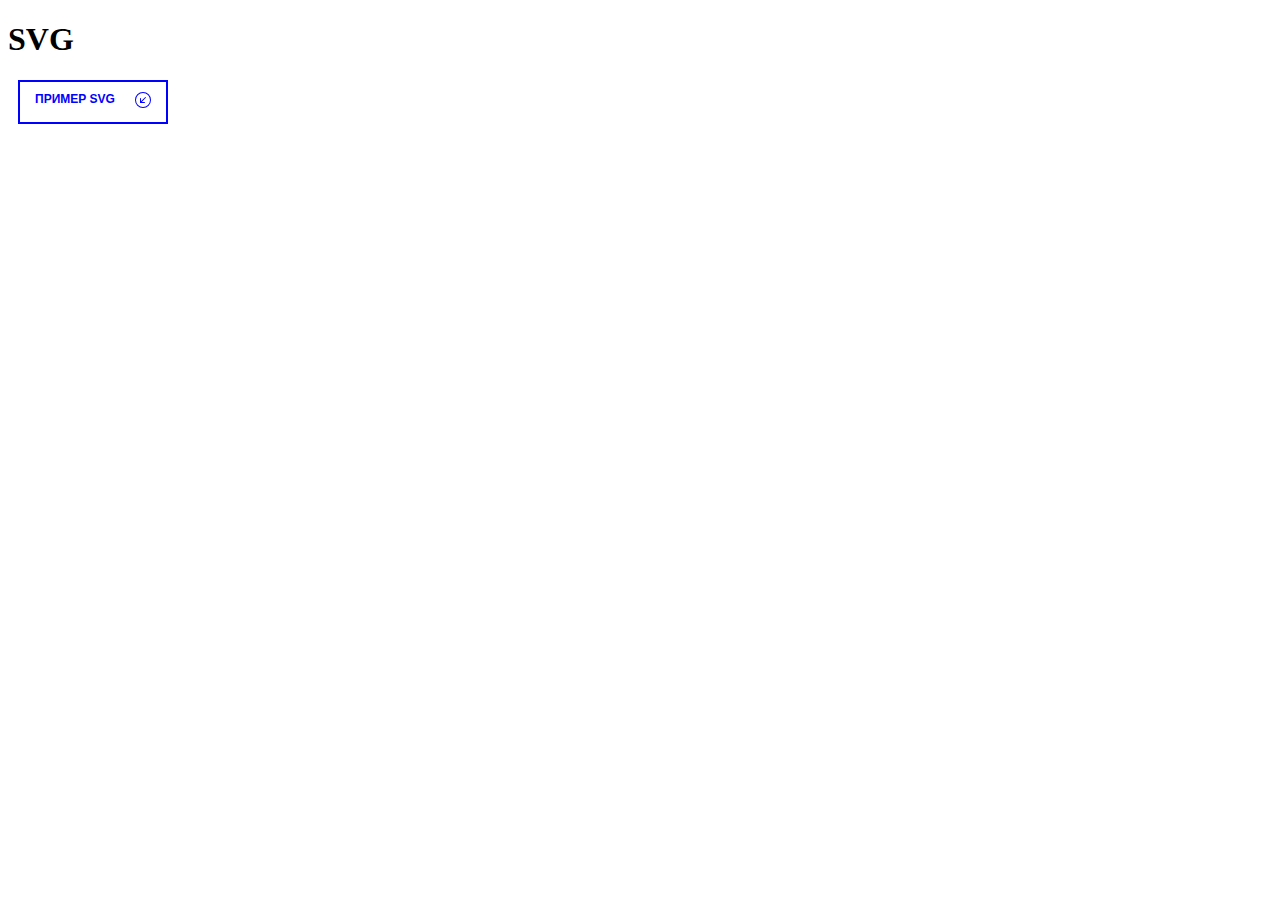
<file: task1/index.html>
<!DOCTYPE html>
<html lang="en">
  <head>
    <meta charset="UTF-8" />
    <meta http-equiv="X-UA-Compatible" content="IE=edge" />
    <meta name="viewport" content="width=device-width, initial-scale=1.0" />
    <link rel="stylesheet" href="task1.css" type="text/css" />
    <title>Document</title>
  </head>
  <body>
    <h1>SVG</h1>
    <button class="btn">
      <div class="btn__text">Пример SVG</div>
      <div class="btn__icon"></div>
    </button>
    <script src="task1.js"></script>
  </body>
</html>
</file>
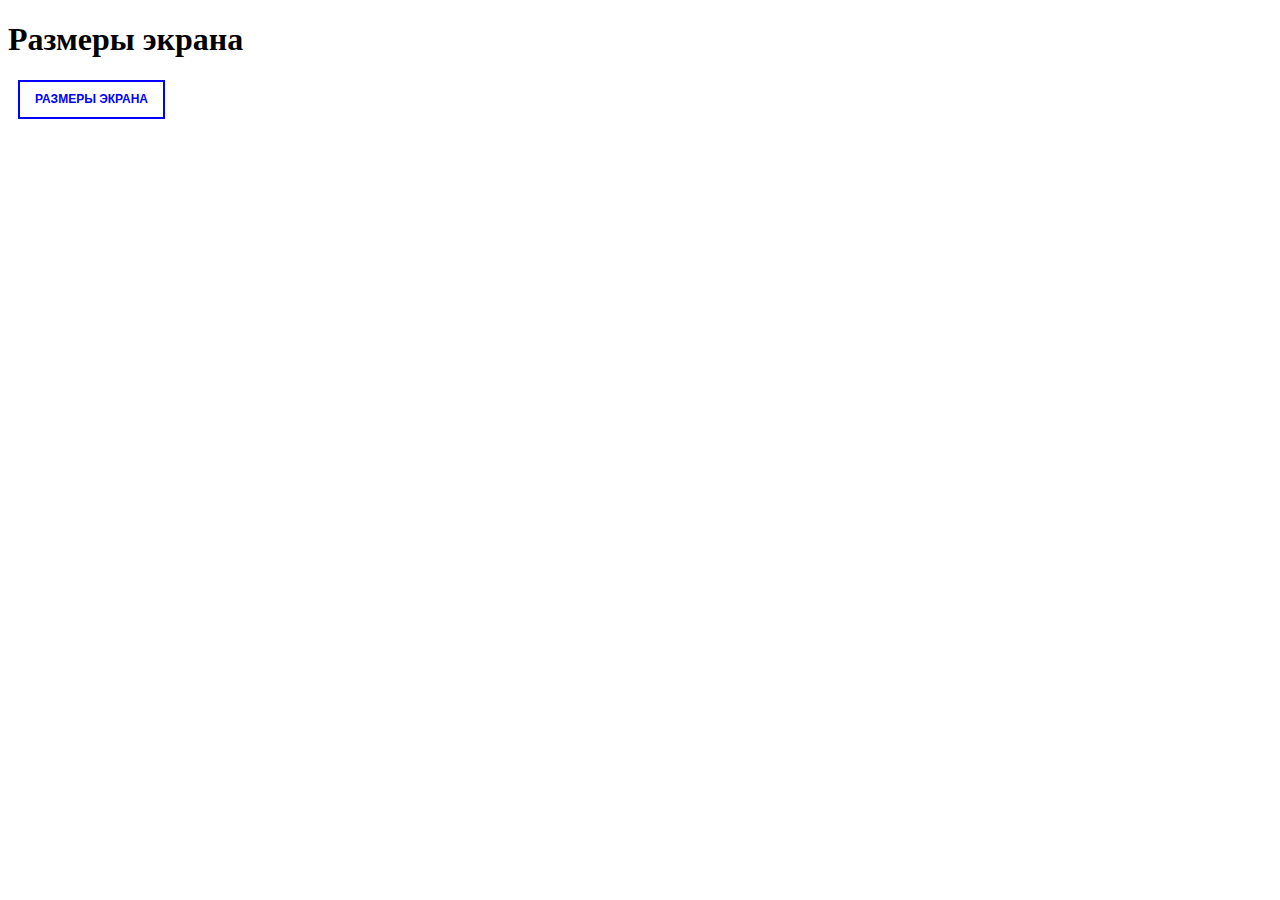
<file: task2/index.html>
<!DOCTYPE html>
<html lang="en">
  <head>
    <meta charset="UTF-8" />
    <meta http-equiv="X-UA-Compatible" content="IE=edge" />
    <meta name="viewport" content="width=device-width, initial-scale=1.0" />
    <link rel="stylesheet" href="task2.css" type="text/css" />
    <title>Document</title>
  </head>
  <body>
    <h1>Размеры экрана</h1>
    <button class="btn">Размеры экрана</button>
    <script src="task2.js"></script>
  </body>
</html>
</file>
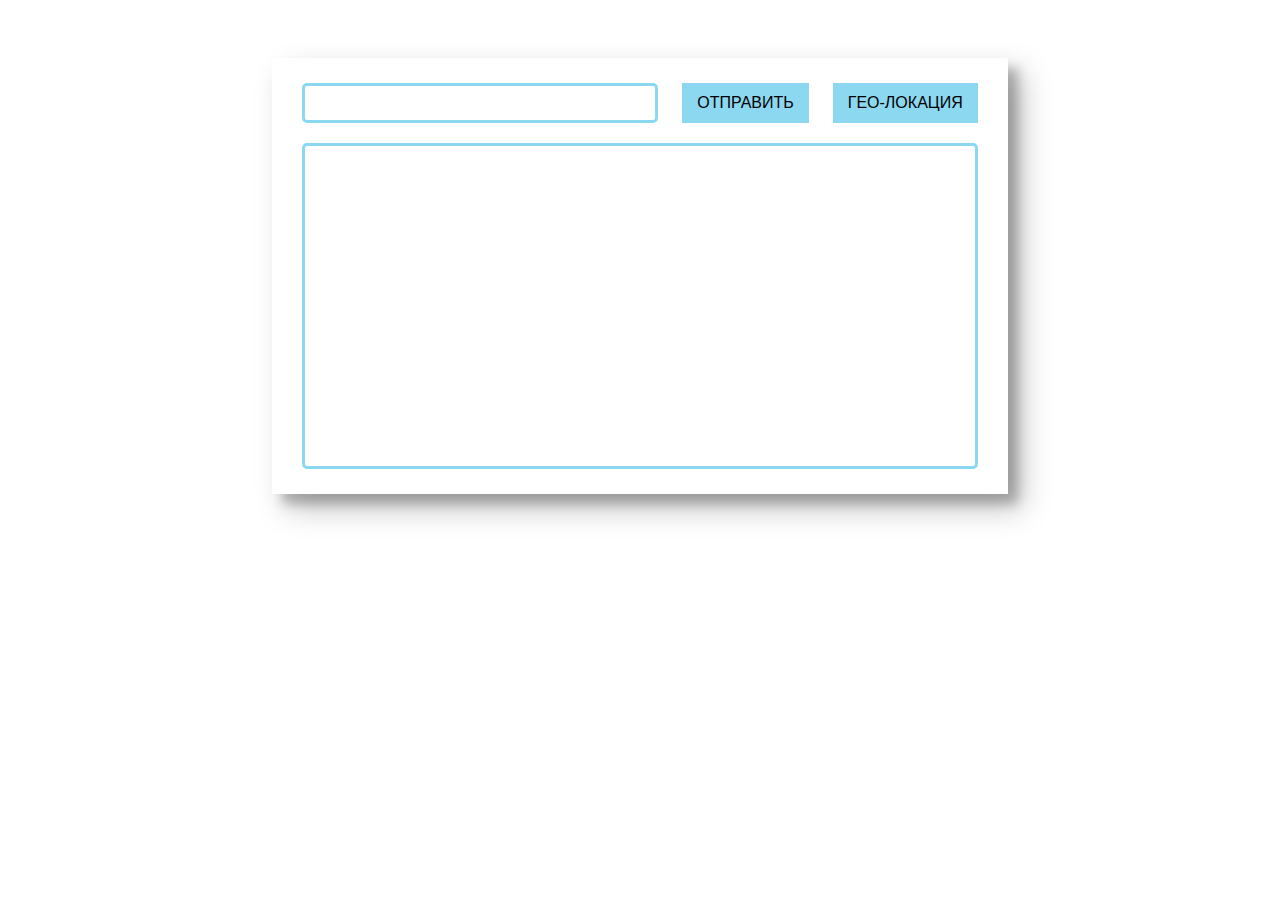
<file: task3/index.html>
<!DOCTYPE html>
<html lang="en">
  <head>
    <meta charset="UTF-8" />
    <meta http-equiv="X-UA-Compatible" content="IE=edge" />
    <meta name="viewport" content="width=device-width, initial-scale=1.0" />
    <link rel="stylesheet" href="task3.css" type="text/css" />
    <title>Document</title>
  </head>
  <body>
    <div class="messenger">
      <div class="div__input">
        <input class="input" type="text" />
        <button class="btn btn__send">Отправить</button>
        <button class="btn btn__geo">Гео-локация</button>
      </div>
      <div class="div__out"></div>
    </div>
    <script src="task3.js"></script>
  </body>
</html>
</file>
<file: task1/task1.css>
.btn {
  color: blue;
  background-color: white;
  border: 2px solid blue;
  text-transform: uppercase;
  padding: 10px 15px;
  margin: 5px 10px;
  cursor: pointer;
  font-size: 12px;
  font-weight: 700;
  line-height: 15px;
  display: flex;
}

.btn__text {
  margin-right: 20px;
}
</file>
<file: task2/task2.css>
.btn {
  color: blue;
  background-color: white;
  border: 2px solid blue;
  text-transform: uppercase;
  padding: 10px 15px;
  margin: 5px 10px;
  cursor: pointer;
  font-size: 12px;
  font-weight: 700;
  line-height: 15px;
  display: flex;
}
</file>
<file: task3/task3.css>
body {
  display: flex;
  flex-direction: column;
}

.messenger {
  background: white;
  display: inline-block;
  padding: 20px;
  margin: 50px auto;
  box-shadow: 14px 14px 28px rgba(0, 0, 0, 0.25),
    10px 10px 10px rgba(0, 0, 0, 0.22);
}

.btn {
  color: black;
  background-color: rgb(140, 216, 240);
  border: none;
  text-transform: uppercase;
  padding: 10px 15px;
  margin: 5px 10px;
  cursor: pointer;
  font-size: 16px;
  line-height: 20px;
}

.input {
  padding: 8px 15px;
  margin: 5px 10px;
  font-size: 16px;
  width: 20em;
  border: 3px solid rgb(140, 216, 240);
  border-radius: 5px;
}

.div__out {
  margin: 15px 10px 5px;
  height: 20em;
  border: 3px solid rgb(140, 216, 240);
  border-radius: 5px;
  display: flex;
  flex-direction: column;
  justify-content: flex-start;
  overflow-y: auto;
}

.mess {
  border: 3px solid rgb(140, 216, 240);
  border-radius: 5px;
  font-size: 26px;
  line-height: 35px;
  margin-bottom: 20px;
}

.send {
  margin-right: 50px;
  align-self: flex-end;
}

.get {
  margin-left: 50px;
  align-self: flex-start;
}

.geo {
  margin-right: 50px;
  align-self: flex-end;
}
</file>
